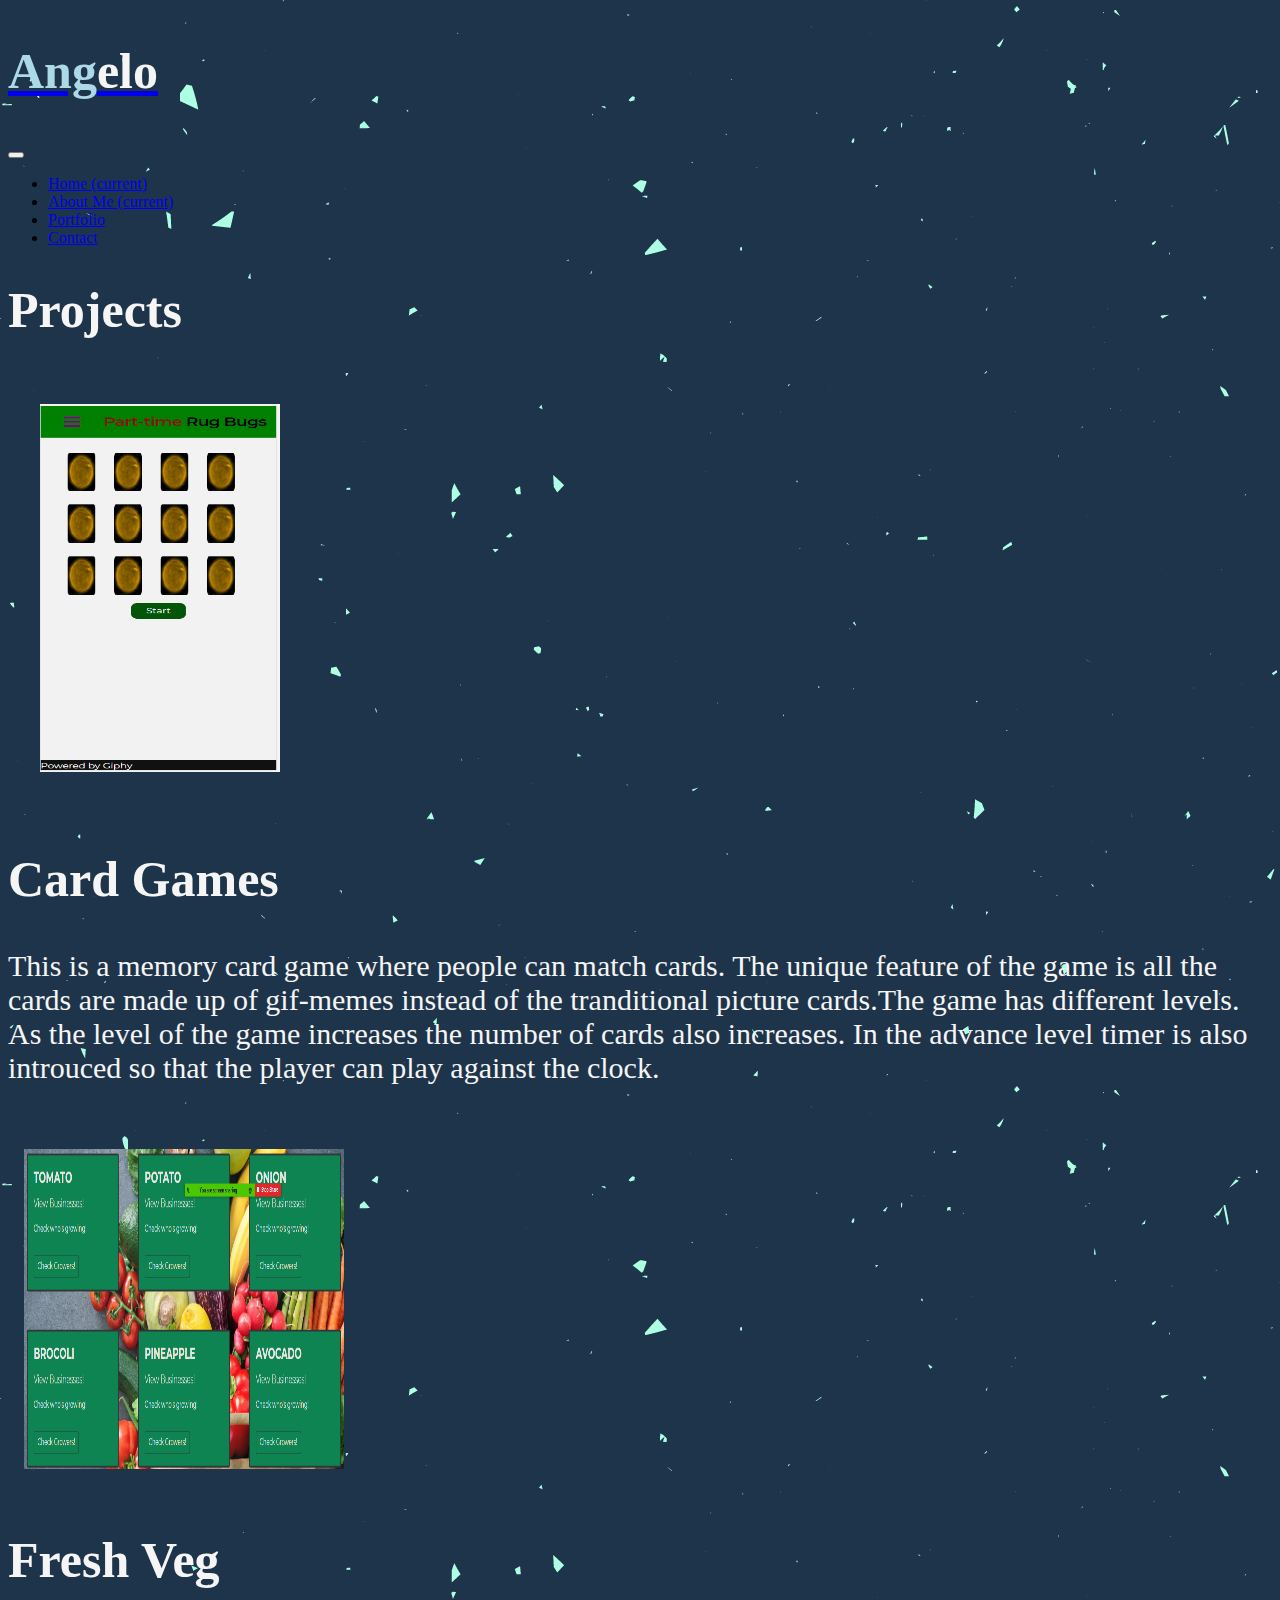
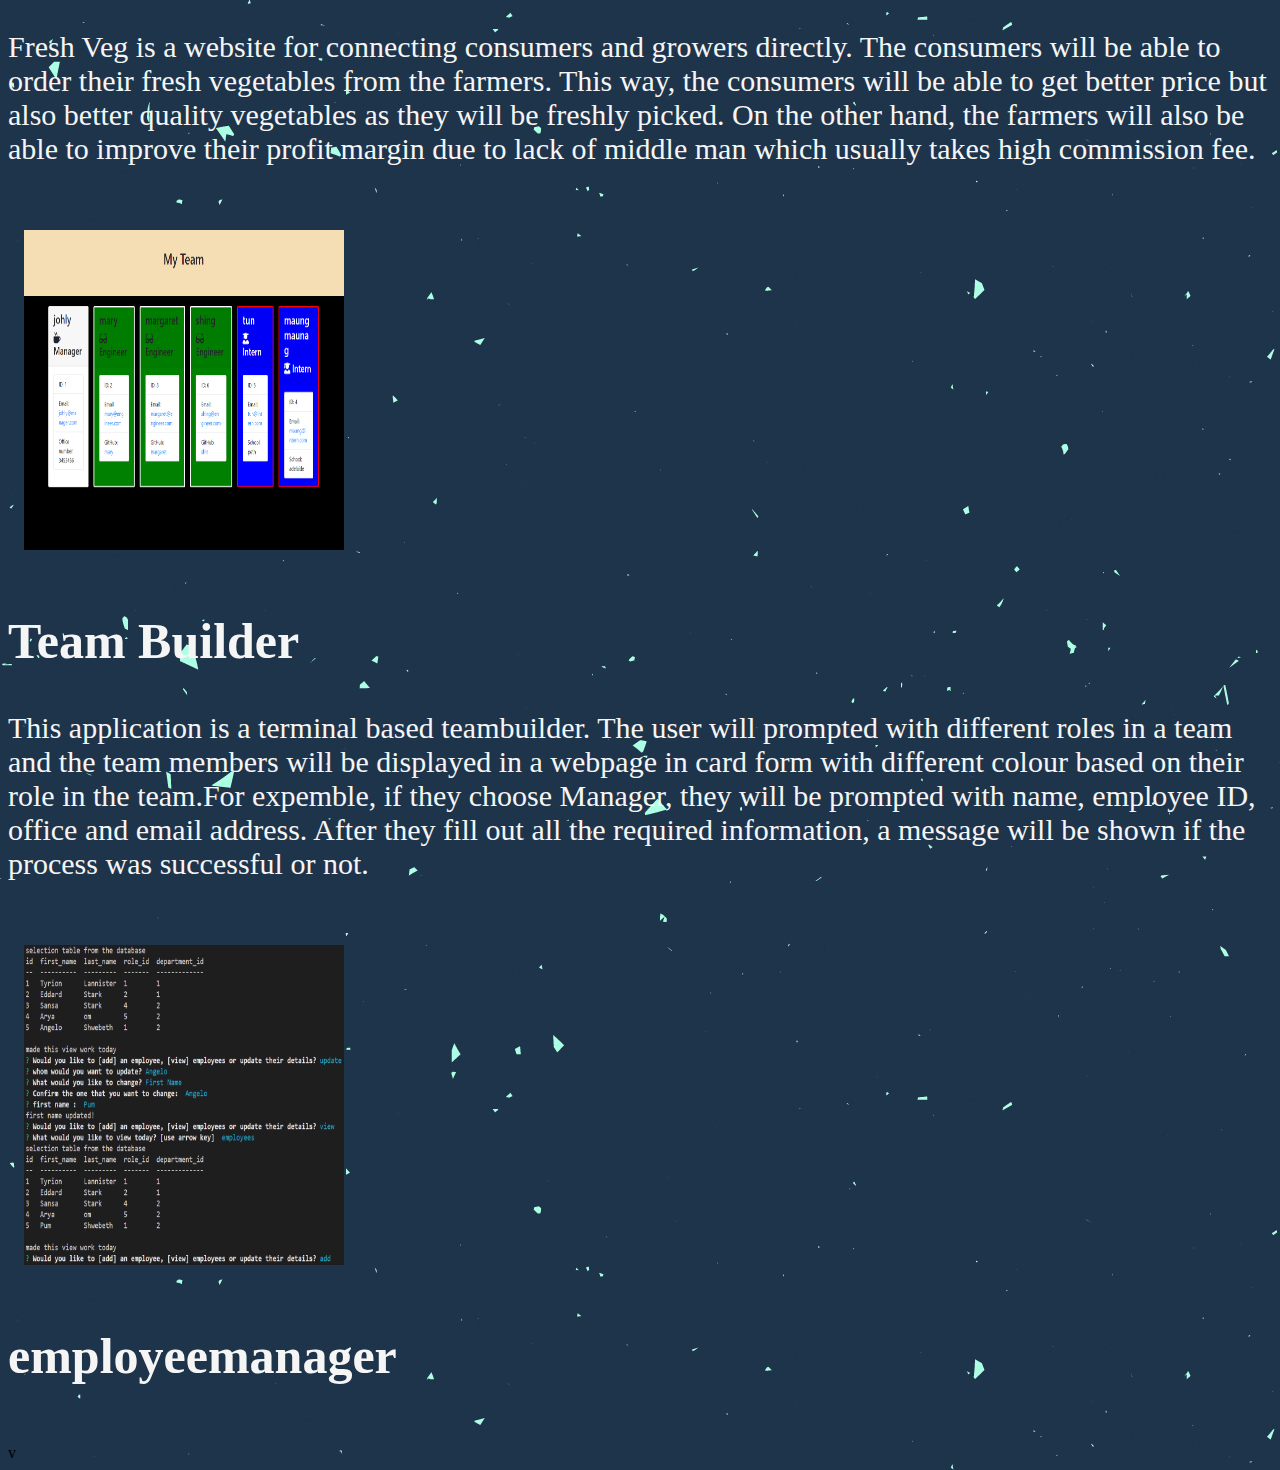
<file: index.html>
<!DOCTYPE html>
<html lang="en">
<head>
    <meta charset="UTF-8">
    <meta name="viewport" content="width=device-width, initial-scale=1.0">
    <link rel="stylesheet" href="https://stackpath.bootstrapcdn.com/bootstrap/4.1.3/css/bootstrap.min.css" integrity="sha384-MCw98/SFnGE8fJT3GXwEOngsV7Zt27NXFoaoApmYm81iuXoPkFOJwJ8ERdknLPMO" crossorigin="anonymous">
    <link rel="stylesheet" href="homestyle.css">
    <title>aboutme</title>
</head>

<body>


    <!-- NavBar (copied and pasted from WC3) -->
    <!-- Static navbar -->
    <nav class="navbar navbar-expand-lg navbar-dark bg-dark">
      <a class="navbar-brand navbar-text-dark" href="#"><h2><span class = "Ang">Ang</span>elo</h2></a>
      <button class="navbar-toggler" data-toggle="collapse" data-target="#navbarSupportedContent" aria-controls="navbarSupportedContent" aria-expanded="false" aria-label="Toggle navigation">
        <span class="navbar-toggler-icon"></span>
      </button>

  
      <div class="collapse navbar-collapse" id="navbarSupportedContent">
        <ul class="navbar-nav mr-auto">
            <li class="nav-item active">
                <a class="nav-link" href="index.html">Home <span class="sr-only">(current)</span></a>
              </li>
          <li class="nav-item active">
            <a class="nav-link" href="aboutme.html">About Me <span class="sr-only">(current)</span></a>
          </li>
          <li class="nav-item active">
            <a class="nav-link" href="portfolio.html">Portfolio</a>
          </li>
          <li class="nav-item active">
            <a class="nav-link" href="#">Contact</a>
          </li>
        </ul>
      </div>
    </nav>
  
  
    <!-- Main Body goes in Container -->
    <div class="container">
      <div class="row">
        <div class="col-lg-12">
        <!-- The content in this div gets wrapped in a card -->
          <div class="row">
            <div class="col-lg-12 bg-primary">
                <div class="text-dark">
                    <h1> Projects </h1>
                </div>
            </div>
          </div>
        </div>
      </div>
      <div class="row">
        <div class="col-lg-3">
          <img class="img img-thumbnail cardgame" src="cardgame.png" >  
       </div>
        <div class="col-lg-9">
          <h2>Card Games</h2>
          <p>This is a memory card game where people can match cards. The unique feature of the game is all the cards are made up of gif-memes
              instead of the tranditional picture cards.The game has different levels. As the level of the game increases the number of cards also increases. In the advance level
              timer is also introuced so that the player can play against the clock.</p>
        </div>
      </div>
      <br>
      
<div class="row">
        <div class="col-lg-3">
          <img class="img img-thumbnail freshveg" src="freshveg.png">
        </div>
        <div class="col-lg-9">
          <h2> Fresh Veg</h2>
          <p>
            Fresh Veg is a website for connecting consumers and growers directly. The consumers will be able to order their fresh vegetables from the farmers. This way, the
             consumers will be able to get better price but also better quality vegetables
             as they will be freshly picked. On the other hand, the farmers will also be able to improve their profit margin due to lack of middle man which usually takes 
            high commission fee.  </p> 
          
        </div>
      </div>
      <br>
  

     <div class="row">
        <div class="col-lg-3">
          <img class="img img-thumbnail freshveg" src="teambuilder.png">
        </div>
        <div class="col-lg-9">
          <h2>Team Builder</h2>
          <p> This application is a terminal based teambuilder. 
            The user will prompted with different roles in a team 
            and the team members will be displayed in a webpage in  card form
             with different colour based on their role in the team.For expemble, if they choose Manager,
              they will be prompted
             with name, employee ID, office and email address.
            After they fill out all the required information, a message will be shown if the process was
             successful or not.
             </p> 
          
        </div>
      </div>
      <br>
  

      <div class="row">
         <div class="col-lg-3">
           <img class="img img-thumbnail freshveg" src="employeemanager.png">
         </div>
         <div class="col-lg-9">
           <h2>employeemanager</h2>
           <p> 
              </p> 
           
         </div>
       </div>
       <br>v



      <!-- Here we bring in some scripts required to allow some Bootstrap components to work.
      For now, this is code to copy and paste. We'll get to script elements soon enough. -->
    <script
      src="https://code.jquery.com/jquery-3.4.1.slim.min.js"
      integrity="sha384-J6qa4849blE2+poT4WnyKhv5vZF5SrPo0iEjwBvKU7imGFAV0wwj1yYfoRSJoZ+n"
      crossorigin="anonymous"
    ></script>
    <script
      src="https://cdn.jsdelivr.net/npm/popper.js@1.16.0/dist/umd/popper.min.js"
      integrity="sha384-Q6E9RHvbIyZFJoft+2mJbHaEWldlvI9IOYy5n3zV9zzTtmI3UksdQRVvoxMfooAo"
      crossorigin="anonymous"
    ></script>
    <script
      src="https://stackpath.bootstrapcdn.com/bootstrap/4.4.1/js/bootstrap.min.js"
      integrity="sha384-wfSDF2E50Y2D1uUdj0O3uMBJnjuUD4Ih7YwaYd1iqfktj0Uod8GCExl3Og8ifwB6"
      crossorigin="anonymous"
    ></script>
  </body>
</html>
</file>
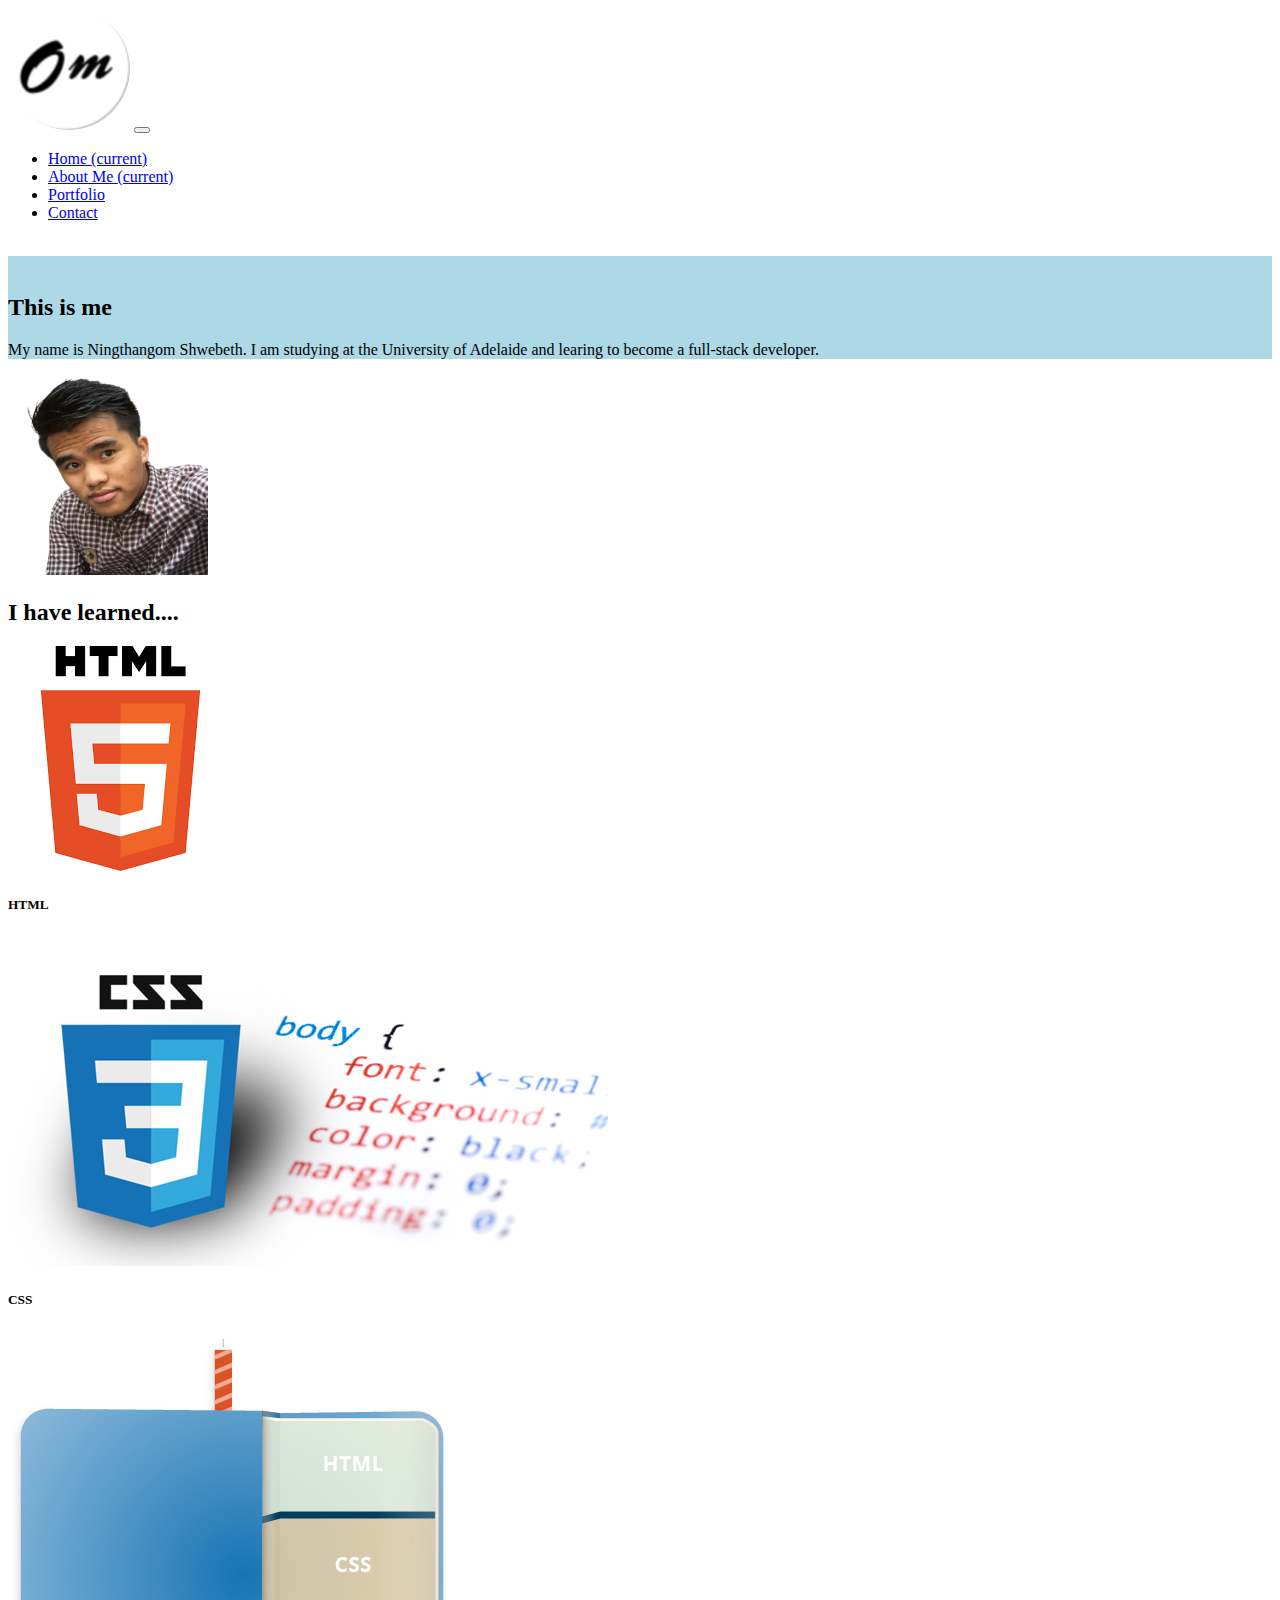
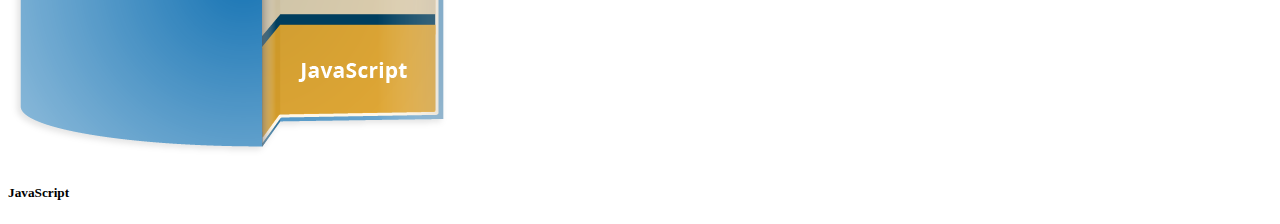
<file: aboutme.html>
<!DOCTYPE html>
<html lang="en">
<head>
    <meta charset="UTF-8">
    <meta name="viewport" content="width=device-width, initial-scale=1.0">
    <link rel="stylesheet" href="https://stackpath.bootstrapcdn.com/bootstrap/4.1.3/css/bootstrap.min.css" integrity="sha384-MCw98/SFnGE8fJT3GXwEOngsV7Zt27NXFoaoApmYm81iuXoPkFOJwJ8ERdknLPMO" crossorigin="anonymous">
    <link href="https://fonts.googleapis.com/css2?family=Sansita+Swashed&display=swap" rel="stylesheet">

    <link rel="stylesheet" href="style.css">
    <title>aboutme</title>
</head>

<body>


    <!-- NavBar (copied and pasted from WC3) -->
    <!-- Static navbar -->
    <nav class="navbar navbar-expand-lg navbar-dark bg-dark">
      <img class="logo navbar-brand" src="logocircle.png" alt="#">
    <!--   <a class="navbar-brand navbar-text-dark" href="#"><h2><span class = "Ang">Ang</span>elo</h2></a> -->
      <button class="navbar-toggler" data-toggle="collapse" data-target="#navbarSupportedContent" aria-controls="navbarSupportedContent" aria-expanded="false" aria-label="Toggle navigation">
        <span class="navbar-toggler-icon"></span>
      </button>

  
      <div class="collapse navbar-collapse" id="navbarSupportedContent">
        <ul class="navbar-nav mr-auto">
            <li class="nav-item active">
                <a class="nav-link" href="index.html">Home <span class="sr-only">(current)</span></a>
              </li>
          <li class="nav-item active">
            <a class="nav-link" href="aboutme.html">About Me <span class="sr-only">(current)</span></a>
          </li>
          <li class="nav-item active">
            <a class="nav-link" href="portfolio.html">Portfolio</a>
          </li>
          <li class="nav-item active">
            <a class="nav-link" href="#">Contact</a>
          </li>
        </ul>
      </div>
    </nav>
  <br>
    <!-- Main Body goes in Container -->
    <div class="container ">
          <div class="row">
            <div class="col-lg-9 profileimage ">
              <br>
              <h2>This is me</h2>
              <p><!--  I was born in a small town named Mindat in Chin state, Myanmar. I went to high school twice as the education in 
                Myanmar is not usable here in Australia. I am doing computer science at the University of Adelaide. I like to solve problems 
              with different methods and I love it when I understand how things work and when they work as expected. :) -->
              My name is Ningthangom Shwebeth. I am studying at the University of Adelaide and learing to become a full-stack developer.
              </p>
            </div>
            <div class="col-lg-3 profileimage  ">
              <img class="img" src="leftprofile.png" width="200" height="200" >  
           </div>
          </div>
          <div class="row secondrow">
            <!--  <img class="backgroundimage " src="background2.png" alt="#" width="1090px" height="700px"> -->
            <h2>I have learned....</h2>
              <div class="col-lg-4"></div>
          </div>
          <div class="row thirdrow">
            <!--  <img class="backgroundimage " src="background2.png" alt="#" width="1090px" height="700px"> -->
            <div class="col-lg-4">
              <div class="card" style="width: 18rem;">
                <img class="card-img-top" src="html.png" alt="Card image cap">
                <div class="card-body">
                  <h5 class="card-title">HTML</h5>
                <!--   <p class="card-text">Hypertext Markup Language (HTML) is the standard markup language for documents designed to be
                     displayed in a web browser. It can be assisted by technologies such as Cascading 
                     Style Sheets (CSS) and scripting languages such as JavaScript..</p> -->
                  
                </div>
              </div>
            </div>
            <div class="col-lg-4">
              <div class="card" style="width: 18rem;">
                <img class="card-img-top" src="CSS.jpg" alt="Card image cap">
                <div class="card-body">
                  <h5 class="card-title">CSS</h5>
                 <!--  <p class="card-text">Some quick example text to build on the card title and make up the bulk of the card's content.</p> -->
                
                </div>
              </div>
            </div>
            <div class="col-lg-4">
              <div class="card" style="width: 18rem;">
                <img class="card-img-top" src="jpcake.png" alt="Card image cap">
                <div class="card-body">
                  <h5 class="card-title">JavaScript</h5>
                <!--   <p class="card-text">Some quick example text to build on the card title and make up the bulk of the card's content.</p> -->
                </div>
              </div>
            </div>
        </div>
  </div>
 
        <script
        src="https://code.jquery.com/jquery-3.4.1.slim.min.js"
        integrity="sha384-J6qa4849blE2+poT4WnyKhv5vZF5SrPo0iEjwBvKU7imGFAV0wwj1yYfoRSJoZ+n"
        crossorigin="anonymous"
      ></script>
      <script
        src="https://cdn.jsdelivr.net/npm/popper.js@1.16.0/dist/umd/popper.min.js"
        integrity="sha384-Q6E9RHvbIyZFJoft+2mJbHaEWldlvI9IOYy5n3zV9zzTtmI3UksdQRVvoxMfooAo"
        crossorigin="anonymous"
      ></script>
      <script
        src="https://stackpath.bootstrapcdn.com/bootstrap/4.4.1/js/bootstrap.min.js"
        integrity="sha384-wfSDF2E50Y2D1uUdj0O3uMBJnjuUD4Ih7YwaYd1iqfktj0Uod8GCExl3Og8ifwB6"
        crossorigin="anonymous"
      ></script>
  </body>
</html>
</file>
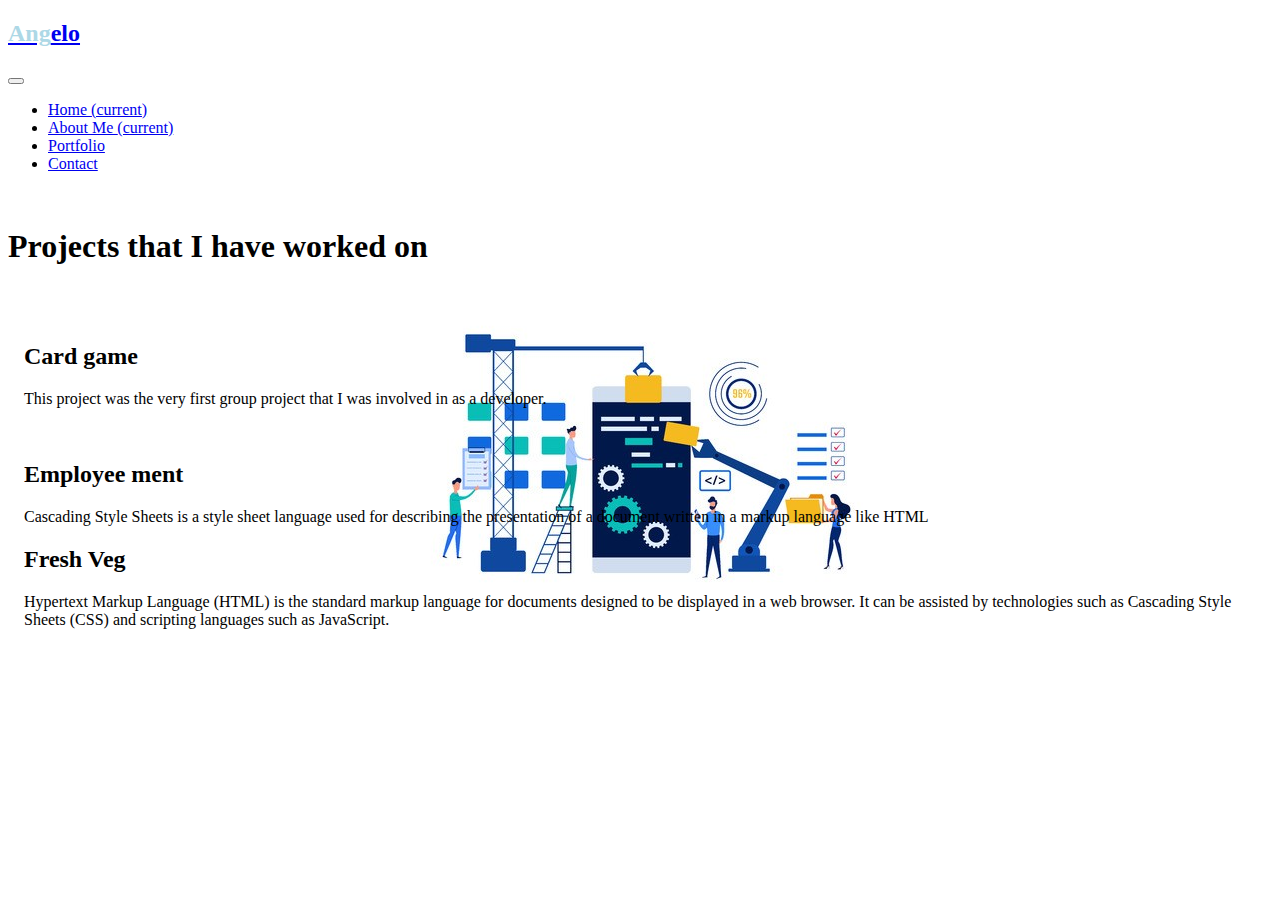
<file: portfolio.html>
<!DOCTYPE html>
<html lang="en">
<head>
    <meta charset="UTF-8">
    <meta name="viewport" content="width=device-width, initial-scale=1.0">
    <link rel="stylesheet" href="https://stackpath.bootstrapcdn.com/bootstrap/4.1.3/css/bootstrap.min.css" integrity="sha384-MCw98/SFnGE8fJT3GXwEOngsV7Zt27NXFoaoApmYm81iuXoPkFOJwJ8ERdknLPMO" crossorigin="anonymous">
    <link rel="stylesheet" href="portfoli.css">
    <title>aboutme</title>
</head>

<body>



    <!-- NavBar (copied and pasted from WC3) -->
    <!-- Static navbar -->
    <nav class="navbar navbar-expand-lg navbar-dark bg-dark">
      <a class="navbar-brand navbar-text-dark" href="#"><h2><span class = "Ang">Ang</span>elo</h2></a>
      <button class="navbar-toggler" data-toggle="collapse" data-target="#navbarSupportedContent" aria-controls="navbarSupportedContent" aria-expanded="false" aria-label="Toggle navigation">
        <span class="navbar-toggler-icon"></span>
      </button>

  
      <div class="collapse navbar-collapse" id="navbarSupportedContent">
        <ul class="navbar-nav mr-auto">
            <li class="nav-item active">
                <a class="nav-link" href="index.html">Home <span class="sr-only">(current)</span></a>
              </li>
          <li class="nav-item active">
            <a class="nav-link" href="aboutme.html">About Me <span class="sr-only">(current)</span></a>
          </li>
          <li class="nav-item active">
            <a class="nav-link" href="portfolio.html">Portfolio</a>
          </li>
          <li class="nav-item active">
            <a class="nav-link" href="#">Contact</a>
          </li>
        </ul>
      </div>
    </nav>
  <br>
    <!-- Main Body goes in Container -->
    <div class="container">
      <div class="row">
        <div class="col-lg-12">
        <!-- The content in this div gets wrapped in a card -->
        <div class="languages">
          <div class="row">
            <div class="col-lg-12 bg-success">
                <div class="text-dark">
                    <h1> Projects that I have worked on</h1>
                </div>
            </div>
          </div>
        </div>
        </div>
      </div>
      

      <br>

    <div class="row">
      <!--first coloum-->
      <div class="col-lg-3">
              <div class="row ">
                  <div class="col-lg-3">
                  
                  </div>
                  <br>
                  <div class = "row card">
                    <div class="col-lg-12 bg-primary">
                      <h2>Card game</h2>
                      <p>This project was the very first group project that I was involved in as a developer.</p>
                     <a class="link" href="https://github.com/sp-amm/project1memorygame"> Github repository</a>
                    </div>
                  </div>
                </div>

      </div>

      <!--second-->
      <div class="col-lg-1">
      </div>

      <!--third coloum-->
      <div class="col-lg-3">
                    <div class="css-info">
                      <div class="row card">
                        <div class="col-lg-12 bg-secondary">
                          <h2>Employee ment</h2>
                          <p>Cascading Style Sheets is a style sheet 
                            language used for describing the 
                            presentation of a document written in a
                            markup language like HTML</p>

                        </div>
                      </div>
                    </div>
        
      </div>

      <!-- fouth coloum-->
      <div class="col-lg-1">
      </div>
    
<!-- fifth coloum-->
      <div class="col-lg-4">
                  <div class="row ">
                  
                    <div class="col-lg-12 card bg-warning">
                      <h2>Fresh Veg</h2>
                      <p>Hypertext Markup Language (HTML) is the standard markup language 
                        for documents designed to be displayed in a web browser. It can be assisted 
                        by technologies such as Cascading Style
                        Sheets (CSS) and scripting languages such as JavaScript.</p>
                        <a class="link" href="https://github.com/Ningthangom/FreshVeg"> Github repository</a>
                        <a class="link" href="https://frozen-hollows-37579.herokuapp.com/"> heroku page</a>
                    </div>
                  </div>       
                  

       </div>

    </div>
      
      <br>
    <script
      src="https://code.jquery.com/jquery-3.4.1.slim.min.js"
      integrity="sha384-J6qa4849blE2+poT4WnyKhv5vZF5SrPo0iEjwBvKU7imGFAV0wwj1yYfoRSJoZ+n"
      crossorigin="anonymous"
    ></script>
    <script
      src="https://cdn.jsdelivr.net/npm/popper.js@1.16.0/dist/umd/popper.min.js"
      integrity="sha384-Q6E9RHvbIyZFJoft+2mJbHaEWldlvI9IOYy5n3zV9zzTtmI3UksdQRVvoxMfooAo"
      crossorigin="anonymous"
    ></script>
    <script
      src="https://stackpath.bootstrapcdn.com/bootstrap/4.4.1/js/bootstrap.min.js"
      integrity="sha384-wfSDF2E50Y2D1uUdj0O3uMBJnjuUD4Ih7YwaYd1iqfktj0Uod8GCExl3Og8ifwB6"
      crossorigin="anonymous"
    ></script>
  </body>
</html>
</file>
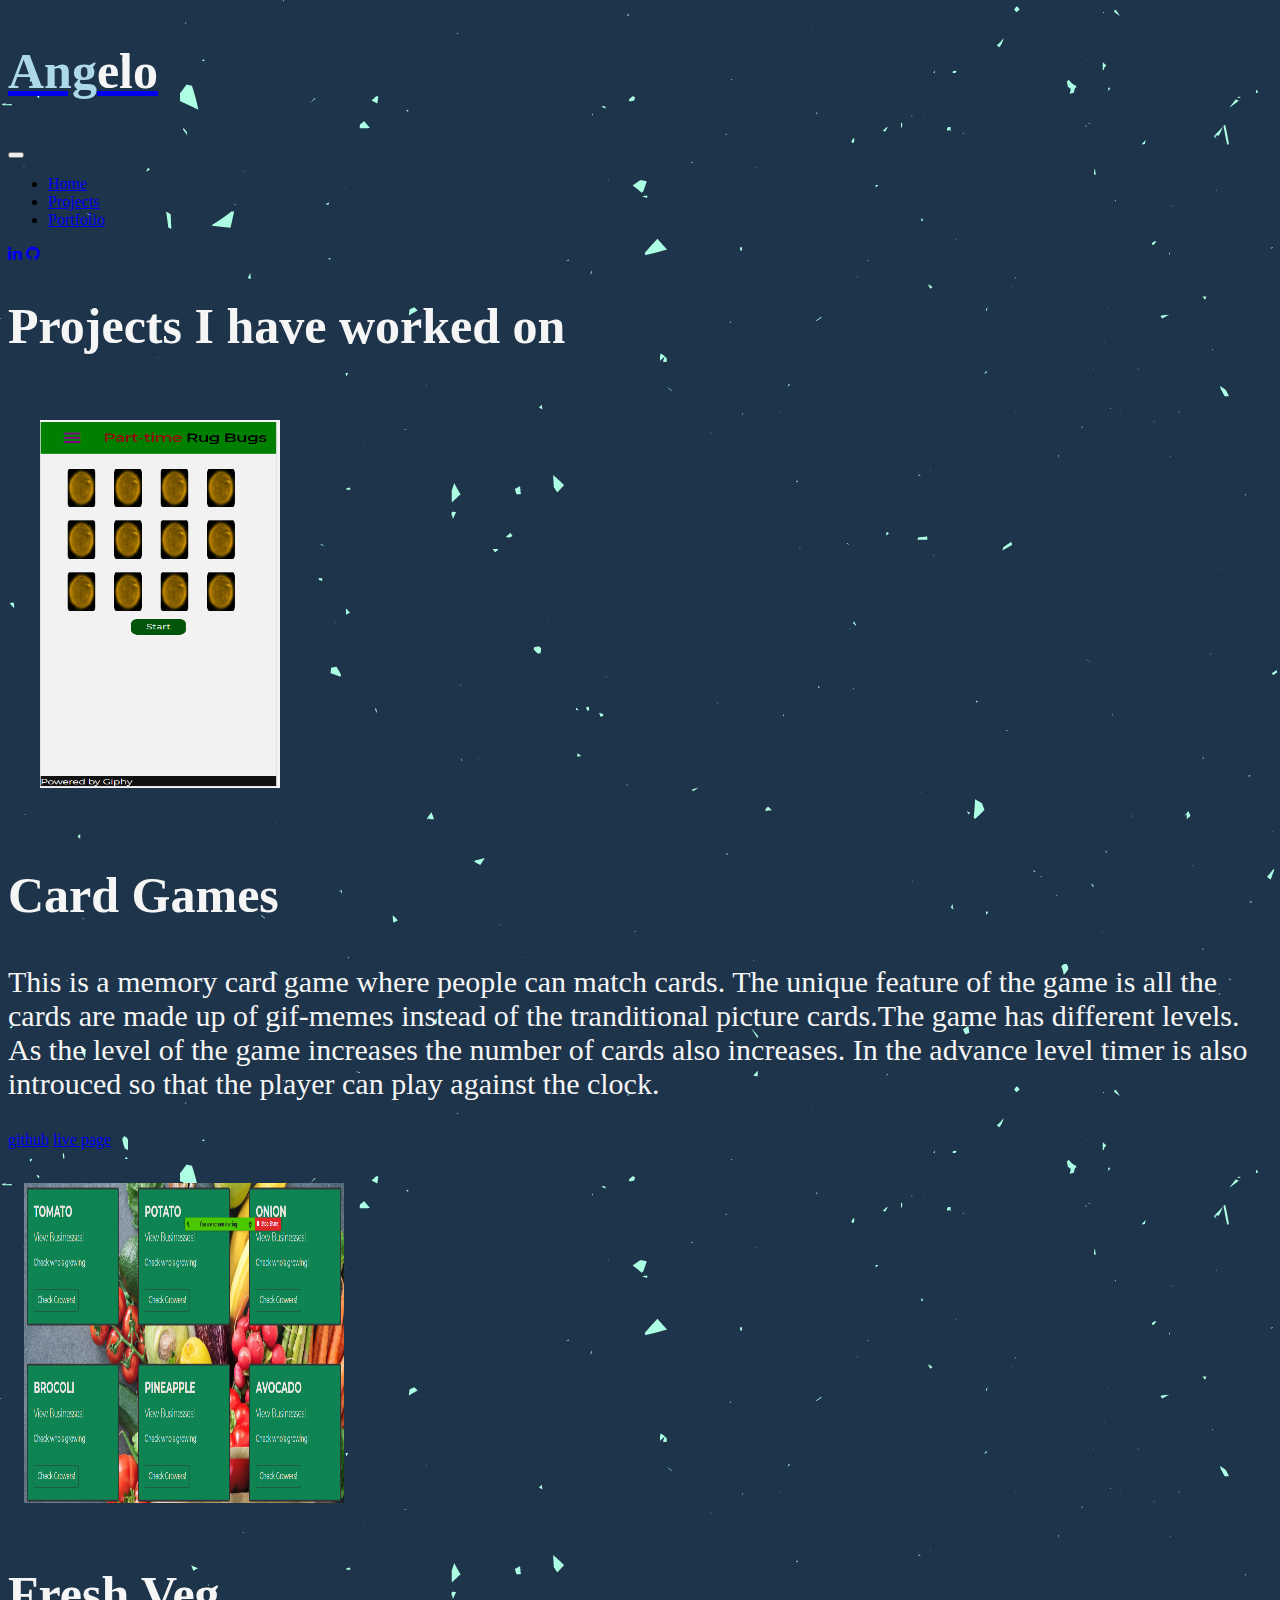
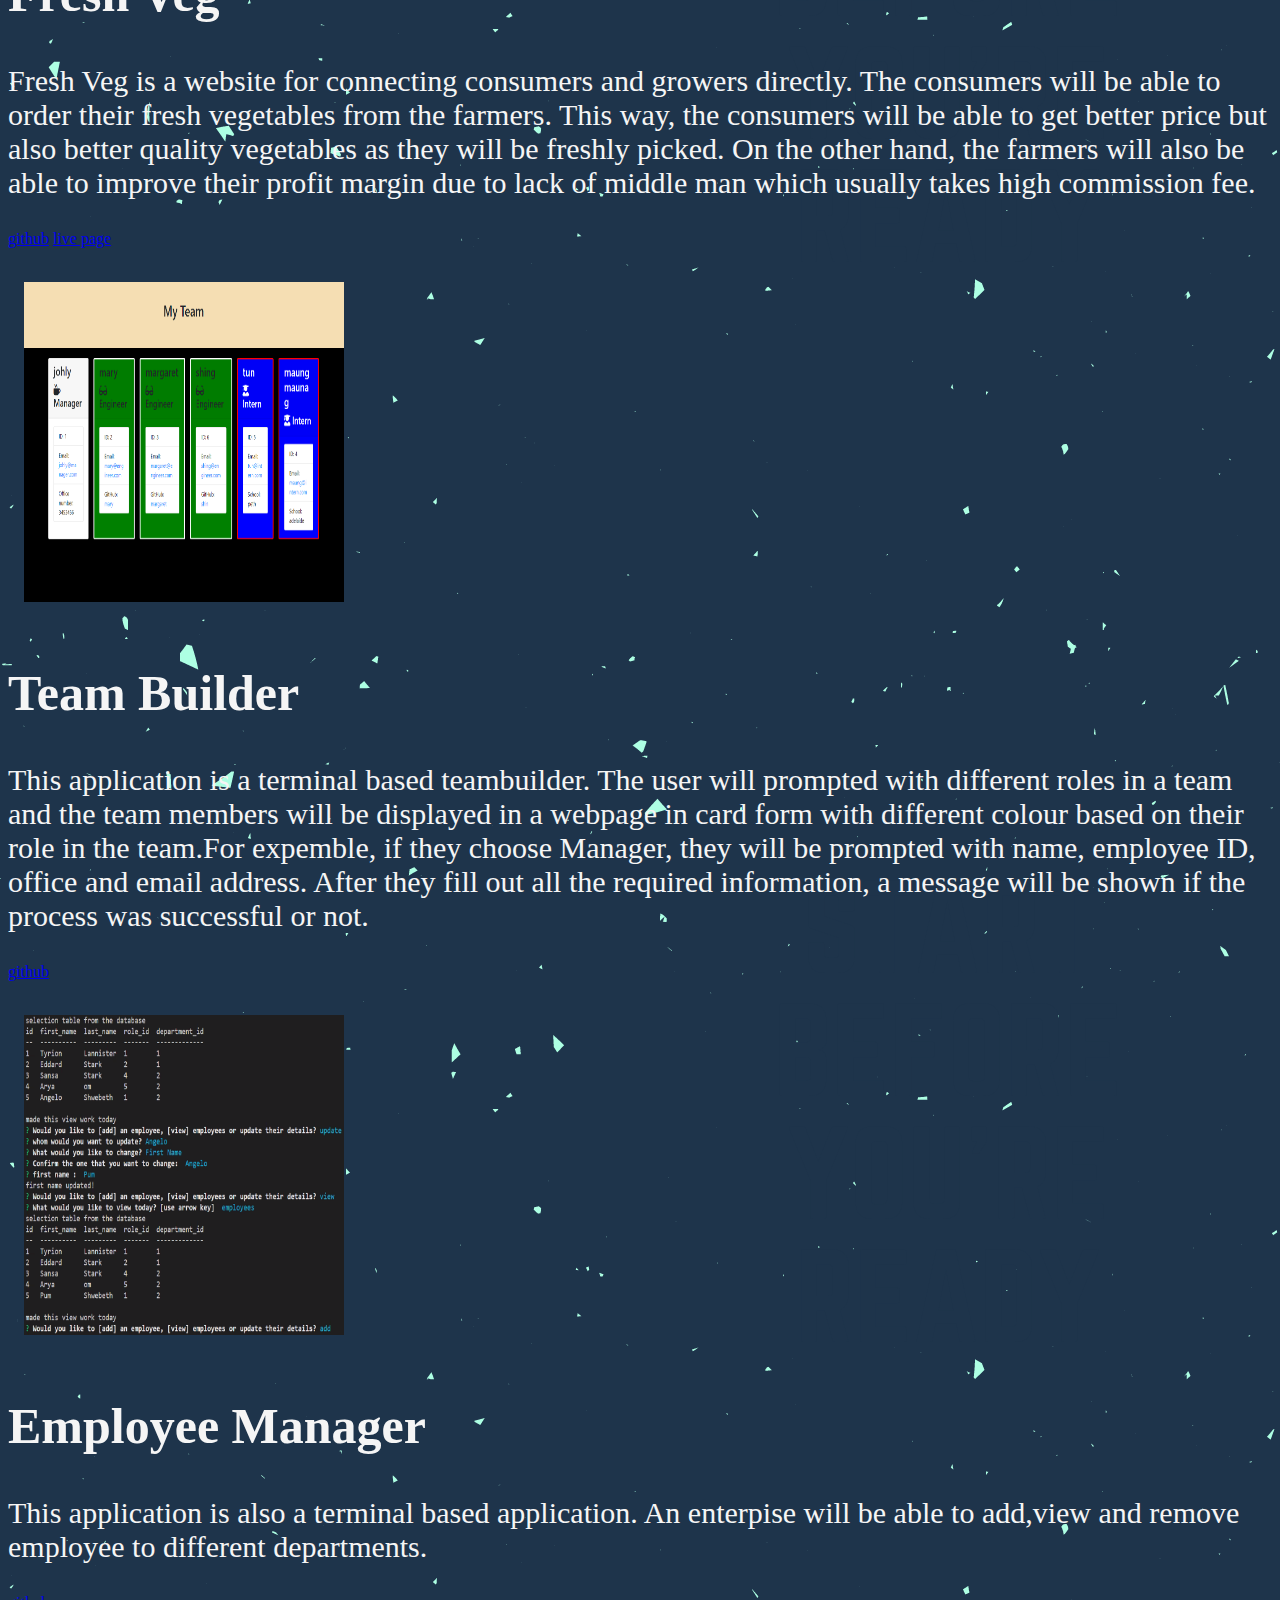
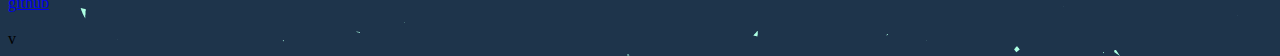
<file: projects.html>
<!DOCTYPE html>
<html lang="en">
<head>
    <meta charset="UTF-8">
    <meta name="viewport" content="width=device-width, initial-scale=1.0">
    <link rel="stylesheet" href="https://stackpath.bootstrapcdn.com/bootstrap/4.1.3/css/bootstrap.min.css" integrity="sha384-MCw98/SFnGE8fJT3GXwEOngsV7Zt27NXFoaoApmYm81iuXoPkFOJwJ8ERdknLPMO" crossorigin="anonymous">
    <link rel="stylesheet" href="https://cdnjs.cloudflare.com/ajax/libs/font-awesome/4.7.0/css/font-awesome.min.css">
    <link rel="stylesheet" href="homestyle.css">
    <title>aboutme</title>
</head>

<body>


    <!-- NavBar (copied and pasted from WC3) -->
    <!-- Static navbar -->
    <nav class="navbar navbar-expand-lg navbar-dark bg-dark">
      <a class="navbar-brand navbar-text-dark" href="#"><h2><span class = "Ang">Ang</span>elo</h2></a>
      <button class="navbar-toggler" data-toggle="collapse" data-target="#navbarSupportedContent" aria-controls="navbarSupportedContent" aria-expanded="false" aria-label="Toggle navigation">
        <span class="navbar-toggler-icon"></span>
      </button>

  
      <div class="collapse navbar-collapse" id="navbarSupportedContent">
        <ul class="navbar-nav mr-auto">
            <li class="nav-item active">
                <a class="nav-link" href="index.html">Home <span class="sr-only">(current)</span></a>
              </li>
           <li class="nav-item active">
            <a class="nav-link" href="projects.html">Projects<span class="sr-only">(current)</span></a>
          </li> 
          <li class="nav-item active">
            <a class="nav-link" href="portfolio.html">Portfolio</a>
          </li>
      <!--     <li class="nav-item active">
            <a class="nav-link" href="#">Contact</a>
          </li> -->
        </ul>
      </div>
    </nav>

    <div class="icon-bar">
      <!--  <a href="#" class="facebook"><i class="fa fa-facebook"></i></a> 
       <a href="#" class="twitter"><i class="fa fa-twitter"></i></a>  -->
      <!--  <a href="#" class="google"><i class="fa fa-google"></i></a>  -->
       <a href="https://www.linkedin.com/in/ningthangom-shwebeth-angelo-709b45123/" class="linkedin"><i class="fa fa-linkedin"></i></a>
       <!-- <a href="#" class="youtube"><i class="fa fa-youtube"></i></a> -->
       <a href="https://github.com/Ningthangom" class="github"><i class="fa fa-github"></i></a>
       
     </div>
  
  
    <!-- Main Body goes in Container -->
    <div class="container">
      <div class="row">
        <div class="col-lg-12">
        <!-- The content in this div gets wrapped in a card -->
          <div class="row">
            <div class="col-lg-12 bg-primary projects">
                <div class="text-dark">
                    <h1> Projects I have worked on  </h1>
                </div>
            </div>
          </div>
        </div>
      </div>
      <div class="row">
        <div class="col-lg-3">
          <img class="img img-thumbnail cardgame" src="cardgame.png" >  
       </div>
        <div class="col-lg-9">
          <h2>Card Games</h2>
          <p>This is a memory card game where people can match cards. The unique feature of the game is all the cards are made up of gif-memes
              instead of the tranditional picture cards.The game has different levels. As the level of the game increases the number of cards also increases. In the advance level
              timer is also introuced so that the player can play against the clock.</p>
            <a class="btn btn-primary" href="https://github.com/Ningthangom/project1parttimerugbugs" role="button">github</a>
            <a class="btn btn-primary" href="https://ningthangom.github.io/project1parttimerugbugs/" role="button">live  page</a>

        </div>
      </div>
      <br>
      
<div class="row">
        <div class="col-lg-3">
          <img class="img img-thumbnail freshveg" src="freshveg.png">
        </div>
        <div class="col-lg-9">
          <h2> Fresh Veg</h2>
          <p>
            Fresh Veg is a website for connecting consumers and growers directly. The consumers will be able to order their fresh vegetables from the farmers. This way, the
             consumers will be able to get better price but also better quality vegetables
             as they will be freshly picked. On the other hand, the farmers will also be able to improve their profit margin due to lack of middle man which usually takes 
            high commission fee.  </p> 
            <a class="btn btn-primary" href="https://github.com/Ningthangom/FreshVeg" role="button">github</a>
            <a class="btn btn-primary" href="https://afternoon-waters-14450.herokuapp.com/" role="button">live  page</a>
          
        </div>
      </div>
      <br>
  

     <div class="row">
        <div class="col-lg-3">
          <img class="img img-thumbnail freshveg" src="teambuilder.png">
        </div>
        <div class="col-lg-9">
          <h2>Team Builder</h2>
          <p> This application is a terminal based teambuilder. 
            The user will prompted with different roles in a team 
            and the team members will be displayed in a webpage in  card form
             with different colour based on their role in the team.For expemble, if they choose Manager,
              they will be prompted
             with name, employee ID, office and email address.
            After they fill out all the required information, a message will be shown if the process was
             successful or not.
             </p> 
             <a class="btn btn-primary" href="https://github.com/Ningthangom/teambuilder" role="button">github</a>
          
        </div>
      </div>
      <br>
  

      <div class="row">
         <div class="col-lg-3">
           <img class="img img-thumbnail freshveg" src="employeemanager.png">
         </div>
         <div class="col-lg-9">
           <h2>Employee Manager</h2>
           <p> 
             This application is also a terminal based application. An enterpise will be able to add,view and remove employee to different departments.
              </p> 

              <a class="btn btn-primary" href="https://github.com/Ningthangom/Employeemanager/tree/main/02-Homework" role="button">github</a>
         </div>
       </div>
       <br>v



      <!-- Here we bring in some scripts required to allow some Bootstrap components to work.
      For now, this is code to copy and paste. We'll get to script elements soon enough. -->
    <script
      src="https://code.jquery.com/jquery-3.4.1.slim.min.js"
      integrity="sha384-J6qa4849blE2+poT4WnyKhv5vZF5SrPo0iEjwBvKU7imGFAV0wwj1yYfoRSJoZ+n"
      crossorigin="anonymous"
    ></script>
    <script
      src="https://cdn.jsdelivr.net/npm/popper.js@1.16.0/dist/umd/popper.min.js"
      integrity="sha384-Q6E9RHvbIyZFJoft+2mJbHaEWldlvI9IOYy5n3zV9zzTtmI3UksdQRVvoxMfooAo"
      crossorigin="anonymous"
    ></script>
    <script
      src="https://stackpath.bootstrapcdn.com/bootstrap/4.4.1/js/bootstrap.min.js"
      integrity="sha384-wfSDF2E50Y2D1uUdj0O3uMBJnjuUD4Ih7YwaYd1iqfktj0Uod8GCExl3Og8ifwB6"
      crossorigin="anonymous"
    ></script>
  </body>
</html>
</file>
<file: homestyle.css>
body{
    background-color: rgb(10, 233, 222);
    background-image: url('backgroundnightsky.png');
}

.Ang {

    color: lightblue;
}

.container {
  /*   border: solid red; */
    height: 80%;
}

h2,h1{
    font-family: 'Sansita Swashed', cursive;
   color: whitesmoke;
   font-size: 50px;
}

p{
  font-family: 'Sansita Swashed', cursive;
  color: whitesmoke;
  font-size: 30px;
}

.introduction{
    align-content: center;
    width: 300px;
    height: 100px;  
    padding: 50px;
  /*   border: 1px solid red; */
}
.box1 {
    width: 300px;
    height: 100px;  
    padding: 50px;
  /*   border: 1px solid red; */

}
.box2 {
    width: 300px;
    height: 100px;  
    padding: 50px;
   /*  border: 1px solid red; */

}

#profile{
 position: relative;
 left: 65%;
 top: 10%;
}

@media only screen and (max-width: 767px) {

  h2,h1{
    font-family: 'Sansita Swashed', cursive;
   color: whitesmoke;
   font-size: 30px;
}

p{
  font-family: 'Sansita Swashed', cursive;
  color: whitesmoke;
  font-size: 15px;
}

.introduction{
    align-content: center;
    width: 300px;
    height: 100px;  
    padding: 50px;
  /*   border: 1px solid red; */
}
.box1 {
    width: 300px;
    height: 100px;  
    padding: 50px;
  /*   border: 1px solid red; */

}
.box2 {
    width: 300px;
    height: 100px;  
    padding: 50px;
   /*  border: 1px solid red; */

}

#profile{
  width: 250px;
  height: 350px;
 position: relative;
 left: 45%;
 bottom: 10%;
}
.socialIcon{

  position: relative;
  left: 0%;
   
}
}

.cardgame{
  height: 23rem;
  margin: 2rem;
  width: 15rem;
}

.freshveg{
  height: 20rem;
  margin: 1rem;
  width: 20rem;

}
</file>
<file: style.css>
.Ang {

    color: lightblue;
}

.col-lg-9 {
    background-color: lightblue;
}

.footer-angelo {
    color: white;
}


/*aboutme*/
.Me{
    color:red;
}


/* portfolio */
/*.css-info {
    border: solid black;

}*/

.languages {

    border-radius: 2%;
    border-color: blue;
}
</file>
<file: portfoli.css>
body {
    background-image:  url("portfolioback.jpg");
    background-repeat: no-repeat;
    background-attachment: fixed;
    background-position: center;
    height: 100% !important;
    width: 100% !important;
  }
.Ang {

    color: lightblue;
}

/* .col-lg-9 {
    background-color: lightblue;
} */

.footer-angelo {
    color: white;
}


/*aboutme*/
.Me{
    color:red;
}
.languages {

    border-radius: 2%;
    border-color: blue;
}
p,h2{
    font-family: 'Sansita Swashed', cursive;
    columns: yellow;
}
.profileimage {
    background-color: white;
    width: 200px;
    height: 200px;
}
.logo {
    width: 45px;
    height: 45px;
}
/* .row {
    border: solid red;
} */

.page-footer {
    width: 100%;
    bottom: 0%;
    position: absolute;
    align-content: center;
}

.container1 {
    
    background-color: black;
}

.card {
    margin: 1rem;
}

.link {
    color: white;
}
</file>
